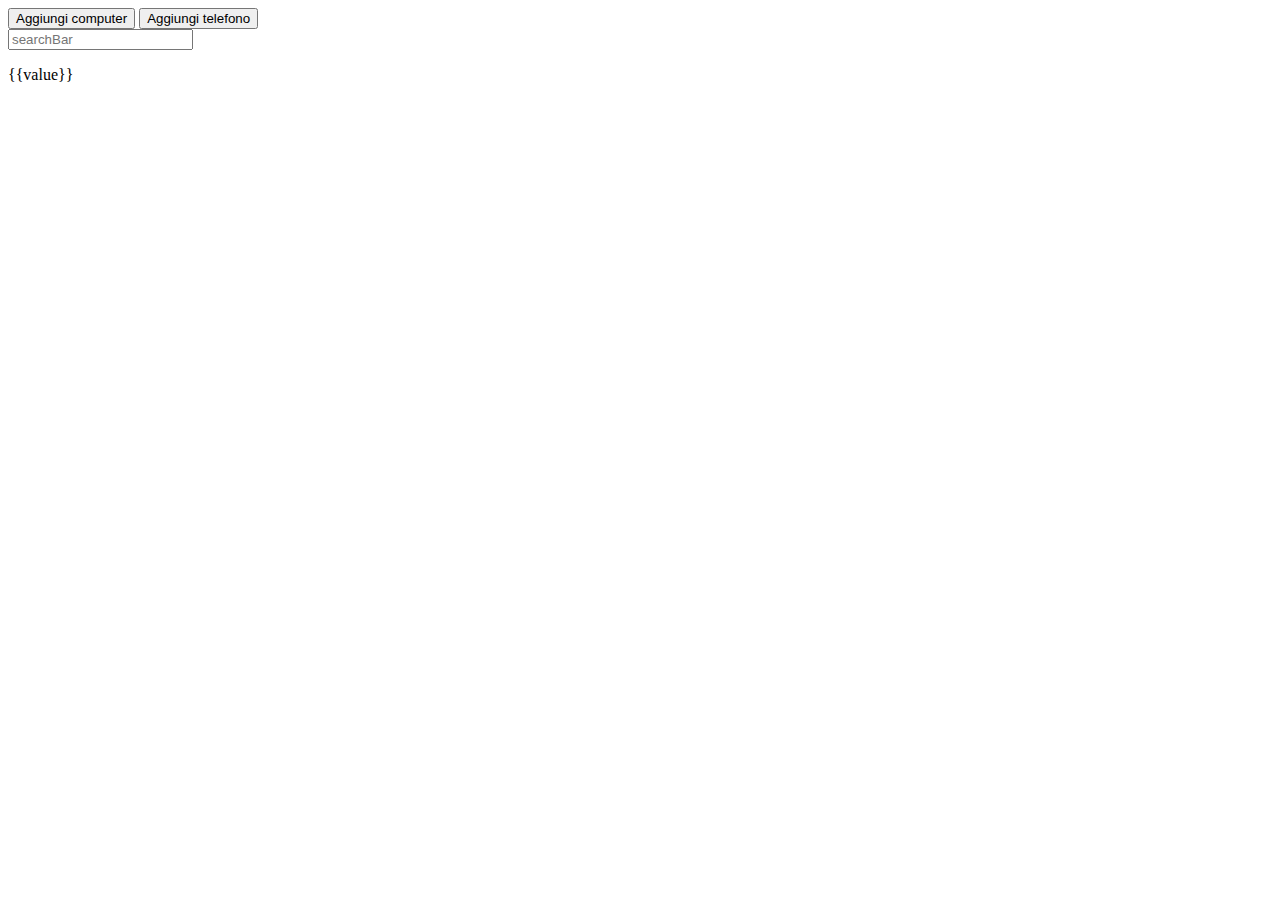
<file: src/app/components/asset/asset.component.html>
<header>
     <button mat-button (click)="openDialogComputer()">Aggiungi computer</button>
     <button mat-button (click)="openDialogTelefono()">Aggiungi telefono</button>
</header>

<nav class="navbar navbar-light bg-light">
     <form [formGroup]="searchParameter"  >
        
     <mat-form-field appearance="fill">
               <input matInput type="text" name="searchBar" formControlName="searchBar" placeholder="searchBar" (input)="press()" />
          </mat-form-field>
          
      </form>  

      <mat-chip-listbox aria-label="Fish selection">
          <mat-chip-option *ngFor="let value of statusArray" (click)="valueStatus(value)">{{value}}</mat-chip-option>
      </mat-chip-listbox>
 
</nav>

<body>
     <app-table-asset [listView]="listView"> </app-table-asset>
</body>
<mat-spinner *ngIf="loading"> </mat-spinner>
</file>
